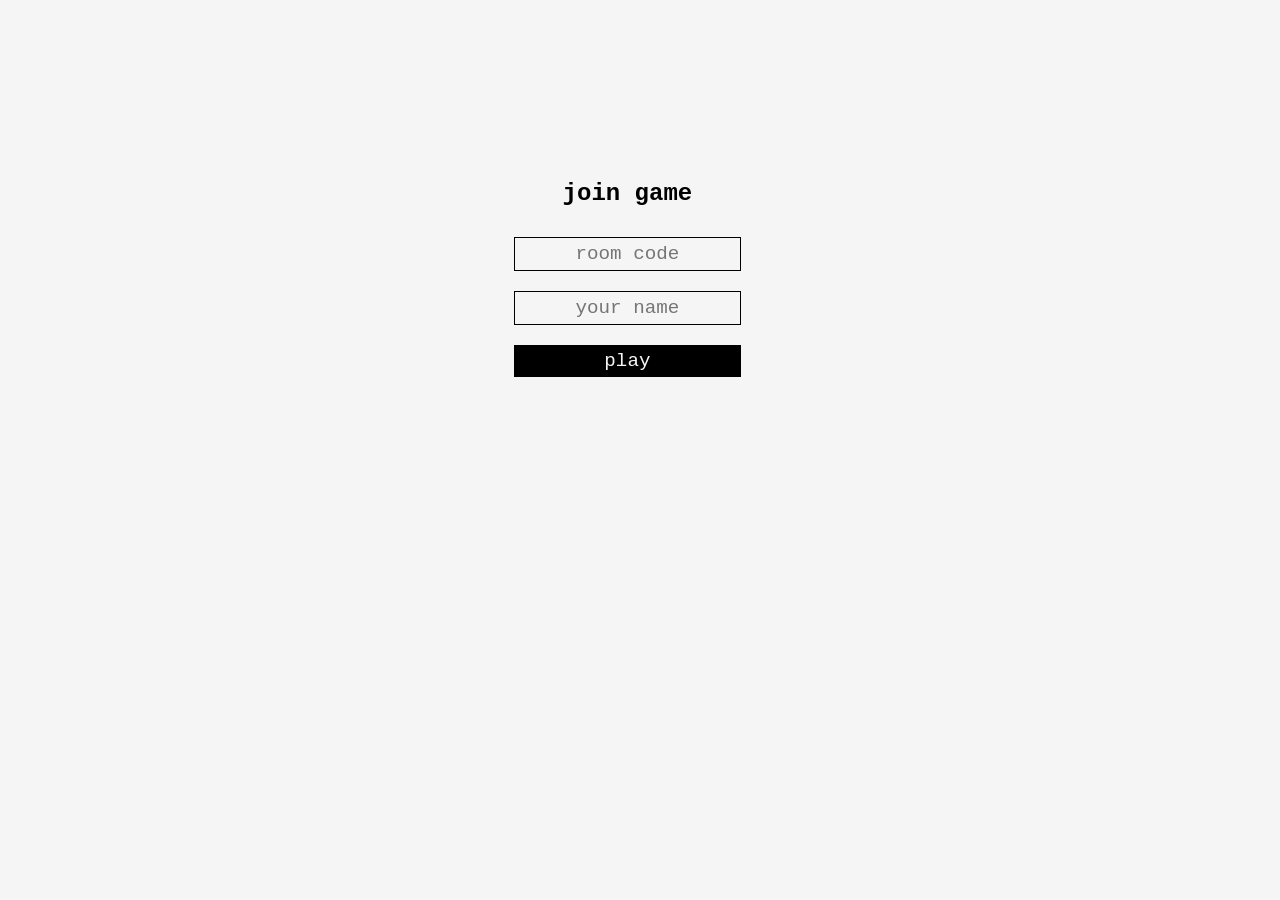
<file: web/join.html>
<!DOCTYPE html>
<html lang="en">

<head>
  <meta charset="UTF-8" />
  <meta name="viewport" content="width=device-width, initial-scale=1.0" />
  <title>join lobby</title>
  <link rel="stylesheet" href="/web/static/css/global.css" />
  <link rel="stylesheet" href="/web/static/css/join.css" />
  <link rel="stylesheet" href="/web/games/drawn_together/dt_player.css" />
</head>

<body>
  
  <div id="connection-ui">
    
    <div class="mobile-container" id="join-ui">
      <h1>join game</h1>
      <input type="text" id="codeInput" placeholder="room code" maxlength="4" />
      <input type="text" id="nameInput" placeholder="your name" maxlength="12" />
      <button id="joinBtn">play</button>
      <p id="error-msg"></p>
    </div>

    <div class="mobile-container hidden" id="waiting-ui">
      <h1>you're in.</h1>
      <p>look at the host screen.</p>
      <p>waiting for the game to start...</p>
    </div>

  </div>

  <div id="game-root"></div>

  <script src="/web/main.js"></script>
  <script src="/web/games/drawn_together/dt_player.js"></script>
</body>

</html>
</file>
<file: web/static/css/global.css>
/* web/static/css/global.css */
:root {
  --color-white: #f5f5f5;
  --color-blue: #2d3ed7;
  --color-black: black;
  --font-main: "Courier New", Courier, monospace;
}

/* global resets */
* {
  box-sizing: border-box;
}

body {
  font-family: var(--font-main);
  background: var(--color-white);
  color: var(--color-black);
  margin: 0;
  padding: 0;
}

h1, h2, h3, p {
  margin: 0;
}

/* base button styling */
button {
  font-family: var(--font-main);
  background: var(--color-white);
  border: 1px solid var(--color-black);
  padding: 5px 15px;
  font-size: 0.9rem;
  cursor: pointer;
  transition: 0.15s ease;
}

button:hover {
  background: var(--color-black);
  color: var(--color-white);
  transform: translateY(-2px);
}

.hidden {
  display: none !important;
}
</file>
<file: web/static/css/join.css>
/* web/static/css/join.css */
body {
  /* center everything specifically for the mobile view */
  display: flex;
  justify-content: center;
  align-items: flex-start;
  min-height: 100vh;
  padding-top: 20vh;
}

.mobile-container {
  display: flex;
  flex-direction: column;
  align-items: center;
  gap: 20px;
  width: 90%;
  max-width: 350px;
  text-align: center;
}

h1 {
  font-size: 1.5rem;
  font-weight: 700;
  margin-bottom: 10px;
}

input {
  font-family: var(--font-main);
  background: transparent;
  border: 1px solid var(--color-black);
  padding: 5px;
  font-size: 1.2rem;
  text-align: center;
  width: 100%;
  outline: none;
  transition: 0.2s ease;
}

input:focus {
  border-color: var(--color-blue);
  box-shadow: 2px 2px 0px var(--color-blue);
}

#joinBtn {
  width: 100%;
  padding: 5px;
  font-size: 1.2rem;
  background: var(--color-black);
  color: var(--color-white);
  border: none;
}

#joinBtn:hover {
  background: var(--color-blue);
  transform: translateY(-2px);
}

#error-msg {
  color: red;
  font-size: 0.85rem;
  min-height: 1rem;
}
</file>
<file: web/games/drawn_together/dt_player.css>
/* --- DRAWING PHASE UI --- */

#dt-drawing-app {
    display: flex;
    flex-direction: column;
    align-items: center;
    width: 100%;
    margin-top: 10px;
}

#dt-drawing-app h2 {
    margin-bottom: 15px;
    font-size: 1.2rem;
}

/* container wraps tightly around the canvas so absolute 
  positioning for the dashed lines works well
*/
.canvas-container {
    position: relative;
    border: 2px solid black;
    background: white;
    /* force the CSS size to match the Canvas logical size to prevent distortion */
    width: 300px; 
    height: 250px;
    touch-action: none; /* prevents browser pull-to-refresh when drawing */
    box-shadow: 4px 4px 0px rgba(0,0,0,0.1);
}

#dt-canvas {
    width: 100%;
    height: 100%;
    display: block;
    cursor: crosshair;
}

/* Visual Dashed Zones (On top of the canvas) */
.boundary-top, .boundary-bottom {
    position: absolute;
    left: 0;
    width: 100%;
    height: 40px; /* Matches BOUNDARY_ZONE in JS */
    pointer-events: none; /* Lets clicks pass through to the canvas */
    background: repeating-linear-gradient(
        45deg,
        rgba(0,0,0,0.03),
        rgba(0,0,0,0.03) 10px,
        rgba(0,0,0,0.08) 10px,
        rgba(0,0,0,0.08) 20px
    );
}

.boundary-top {
    top: 0;
    border-bottom: 2px dashed rgba(0,0,0,0.3);
}

.boundary-bottom {
    bottom: 0;
    border-top: 2px dashed rgba(0,0,0,0.3);
}
</file>
